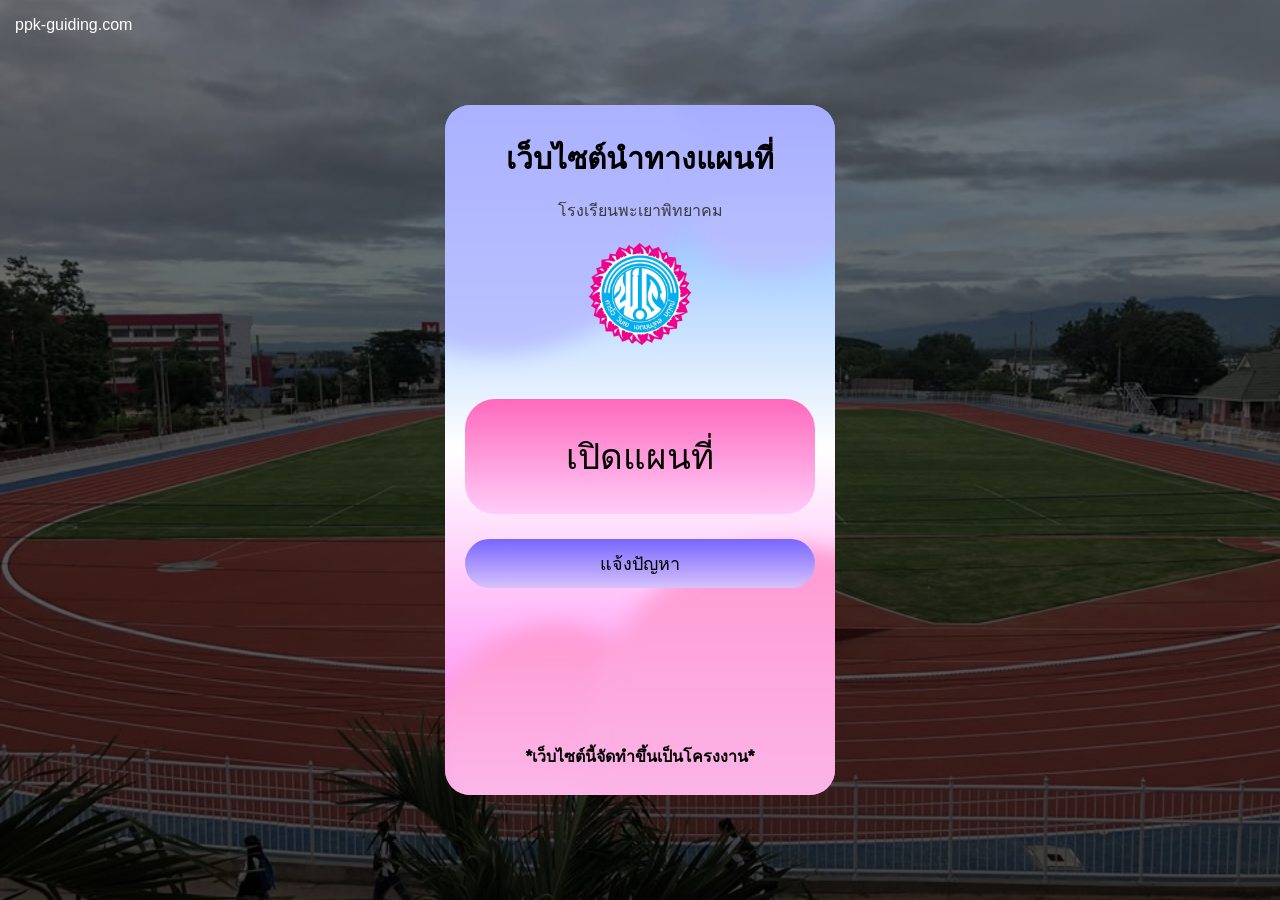
<file: PPK WEB/index.html>
<!DOCTYPE html>
<html lang="en">
<head>
    <meta charset="UTF-8">
    <meta name="viewport" content="width=device-width, initial-scale=1.0">
    <title>PPK Guiding</title>
    <link rel="stylesheet" href="style.css">
</head>
<body>

    <p class="web">ppk-guiding.com</p>

    <div class="app">
        <header>    
            <h1>เว็บไซต์นำทางแผนที่</h1>
            <p>โรงเรียนพะเยาพิทยาคม</p>
        </header>

        <img src="ppk_logo.png" alt="" class="image">

        <main>
            <button class="btn main-btn" onclick="goPer()">เปิดแผนที่</button>

            <button class="btn sub-btn" onclick="Help()">แจ้งปัญหา</button>
        </main>

        

        <p class="read">
            *เว็บไซต์นี้จัดทำขึ้นเป็นโครงงาน*
        </p>
        
        <div>
            <main>
                <div class="circle pink"></div>
                <div class="circle pinka"></div>
                <div class="circle blue"></div>
                <div class="circle bluea"></div>
            </main>
        </div>
        
    </div>

    <script src="./script.js"></script>

</body>
</html>
</file>
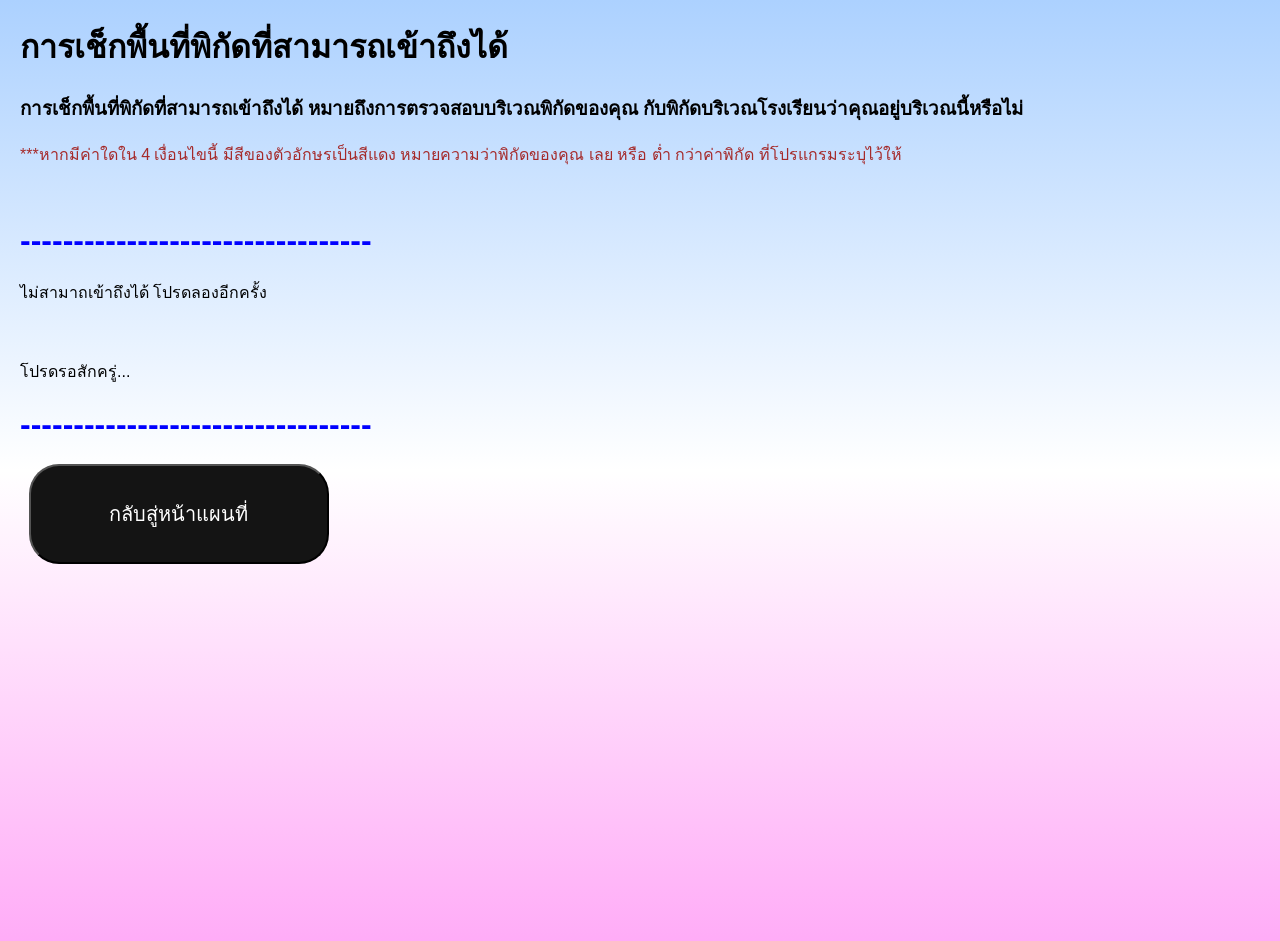
<file: PPK WEB/check_loca.html>
<!DOCTYPE html>
<html lang="en">
<head>
    <meta charset="UTF-8">
    <meta name="viewport" content="width=device-width, initial-scale=1.0">
    <title>location</title>

    <style>
        body {
            font-family: Arial, sans-serif;
            margin: 20px;
            height: 100vh;
            background: linear-gradient(180deg, #acd1ff,#ffffff, #ffacf7);
            
        }
    </style>
</head>
<body>
    <h1>การเช็กพื้นที่พิกัดที่สามารถเข้าถึงได้</h1>

    <h3>
        การเช็กพื้นที่พิกัดที่สามารถเข้าถึงได้ หมายถึงการตรวจสอบบริเวณพิกัดของคุณ กับพิกัดบริเวณโรงเรียนว่าคุณอยู่บริเวณนี้หรือไม่
    </h3>
    <p style="color: brown;">
        ***หากมีค่าใดใน 4 เงื่อนไขนี้ มีสีของตัวอักษรเป็นสีแดง หมายความว่าพิกัดของคุณ เลย หรือ ต่ำ กว่าค่าพิกัด ที่โปรแกรมระบุไว้ให้
    </p>

    <br>

    <h1 style="color: blue;">---------------------------------</h1>

    <p id="latmin">โปรดรอสักครู่...</p>
    <p id="latmax">โปรดรอสักครู่...</p>
    <p id="lonmin">โปรดรอสักครู่...</p>
    <p id="lonmax">โปรดรอสักครู่...</p>

    <br>

    <h2 id="loca">โปรดรอสักครู่...</h2>
    <p id="loca2">โปรดรอสักครู่...</p>

    <h1 style="color: blue;">---------------------------------</h1>

    <img id="place"></img>
    <img id="describe"></img>

    <button id="back" 
    style="width: 300px; height: 100px; border-radius: 30px; background: rgb(20,20,20); color: white; font-size: 20px;">
        กลับสู่หน้าแผนที่
    </button>

    <img class="pos">

    <script src="./check.js"></script>
    <script src="./map.js"></script>
</body>
</html>
</file>
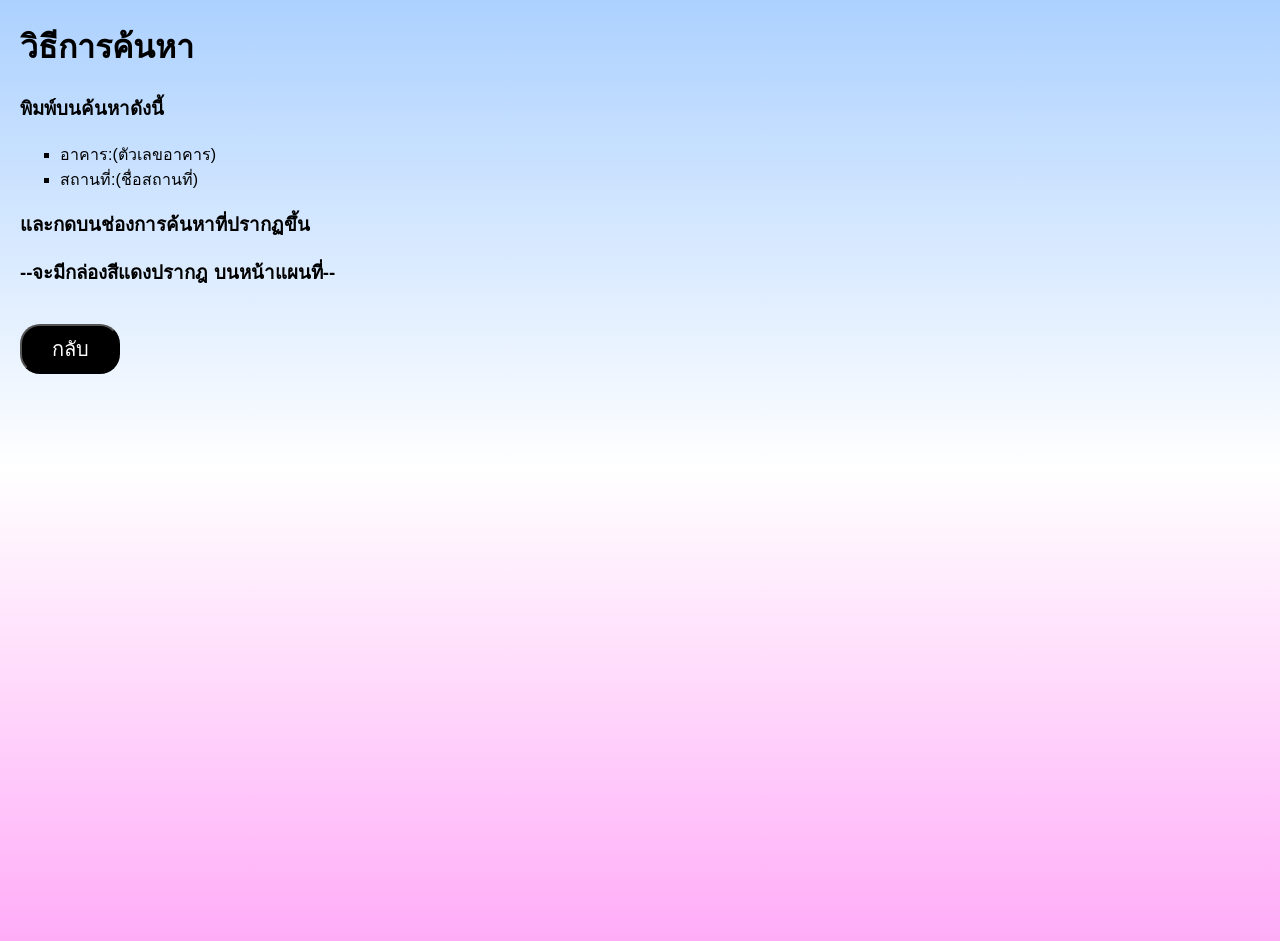
<file: PPK WEB/imformation.html>
<!DOCTYPE html>
<html lang="en">
<head>
    <meta charset="UTF-8">
    <meta name="viewport" content="width=device-width, initial-scale=1.0">
    <title>INFORMATION</title>

    <style>
        body {
            font-family: Arial, sans-serif;
            margin: 20px;
            background: linear-gradient(180deg, #acd1ff,#ffffff, #ffacf7);
            height: 100vh;
        }
        ul {
            list-style-type: square;
        }
    </style>
</head>
<body>
    <h1>วิธีการค้นหา</h1>
    <h3>พิมพ์บนค้นหาดังนี้</h3>
    <ul>
        <li>อาคาร:(ตัวเลขอาคาร)</li>
        <li>สถานที่:(ชื่อสถานที่)</li>
    </ul>
    <h3>และกดบนช่องการค้นหาที่ปรากฏขึ้น</h3>
    <h3>--จะมีกล่องสีแดงปรากฎ บนหน้าแผนที่--</h3>
    <br>
    <button style="width: 100px; height: 50px; font-size: 20px; color: white; background-color: black; border-radius: 20px;" onclick="goMap()">กลับ</button>


    <script src="./script.js"></script>
</body>
</html>
</file>
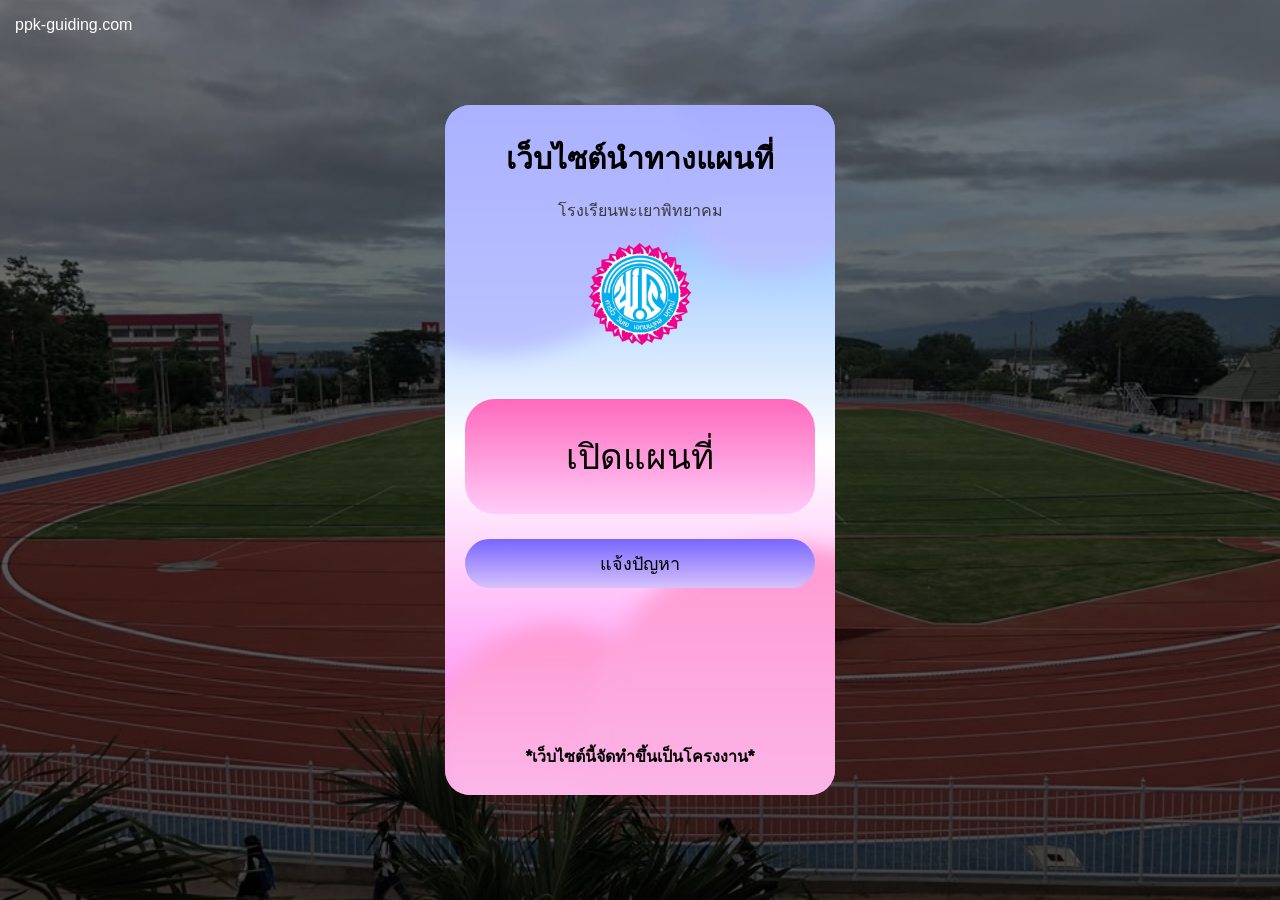
<file: PPK WEB/index1.html>
<!DOCTYPE html>
<html lang="en">
<head>
    <meta charset="UTF-8">
    <meta name="viewport" content="width=device-width, initial-scale=1.0">
    <title>PPK Guiding</title>
    <link rel="stylesheet" href="style.css">
</head>
<body>

    <p class="web">ppk-guiding.com</p>

    <div class="app">
        <header>    
            <h1>เว็บไซต์นำทางแผนที่</h1>
            <p>โรงเรียนพะเยาพิทยาคม</p>
        </header>

        <img src="ppk_logo.png" alt="" class="image">

        <main>
            <button class="btn main-btn" onclick="goPer()">เปิดแผนที่</button>

            <button class="btn sub-btn" onclick="Help()">แจ้งปัญหา</button>
        </main>

        

        <p class="read">
            *เว็บไซต์นี้จัดทำขึ้นเป็นโครงงาน*
        </p>
        
        <div>
            <main>
                <div class="circle pink"></div>
                <div class="circle pinka"></div>
                <div class="circle blue"></div>
                <div class="circle bluea"></div>
            </main>
        </div>
        
    </div>

    <script src="./script.js"></script>

</body>
</html>
</file>
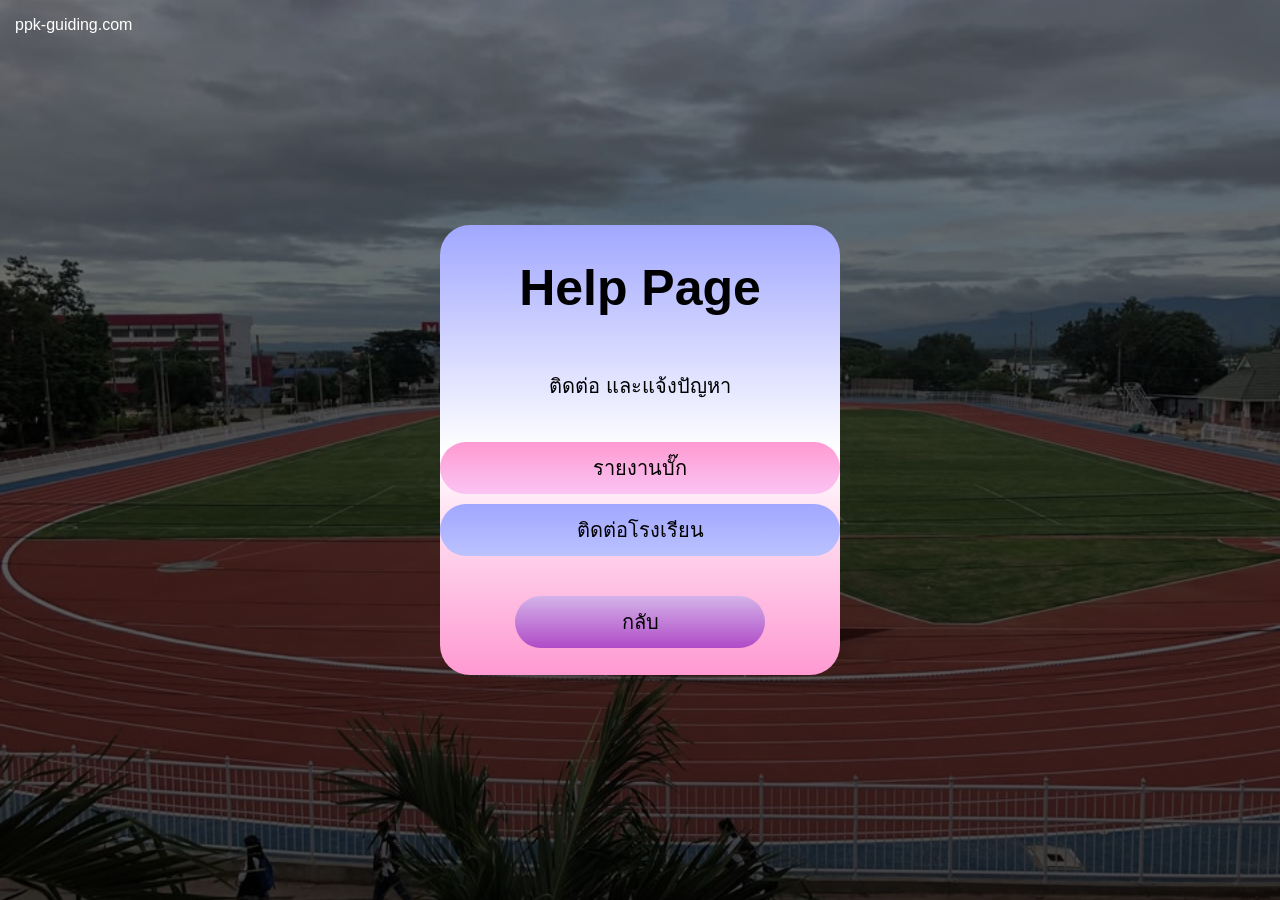
<file: PPK WEB/jhelp.html>
<!DOCTYPE html>
<html lang="en">
<head>
    <meta charset="UTF-8">
    <meta name="viewport" content="width=device-width, initial-scale=1.0">
    <title>Help Page</title>
    <link rel="stylesheet" href="help_style.css">
</head>
<body>

    <p class="web">ppk-guiding.com</p>

    <div class="app">

        <h1>Help Page</h1>
        <p>ติดต่อ และแจ้งปัญหา</p>
        <main class="m">
            <button class="btn bug" onclick="bug()">รายงานบั๊ก</button>
            <button class="btn sc" onclick="sc()">ติดต่อโรงเรียน</button>
        </main>
        <button class="btn back" onclick="goback()">กลับ</button>
    </div>

    <script src="./script.js"></script>

</body>
</html>
</file>
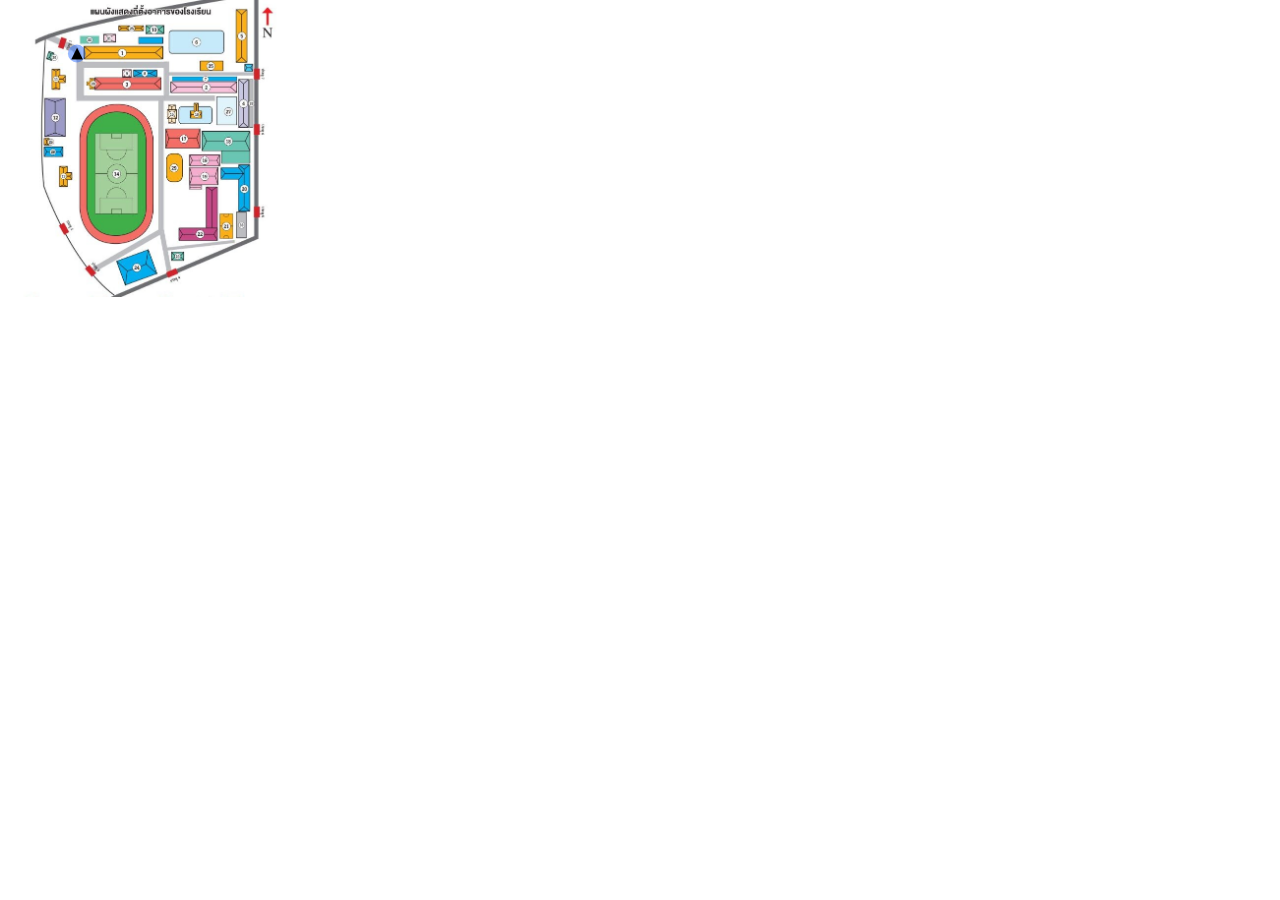
<file: PPK WEB/map2.html>
<!DOCTYPE html>
<html lang="en">
<head>
    <meta charset="UTF-8">
    <meta name="viewport" content="width=device-width, initial-scale=1.0">
    <title>MAP</title>
    <link rel="stylesheet" href="map2_style.css">
</head>
<body>
    <div class="map-warp">
        <img src="ppk_map.jpg" alt="" class="map">
        <div id="pos">
            <h4>▼</h4>
            <span></span>
        </div>

        <div id="mark">
            <span id="markspan"></span>
        </div>

        <script src="./map.js"></script>    
        <script src="./process_MAP.js"></script>
        <script src="./mark_search.js"></script>    
    </div>
</body>
</html>
</file>
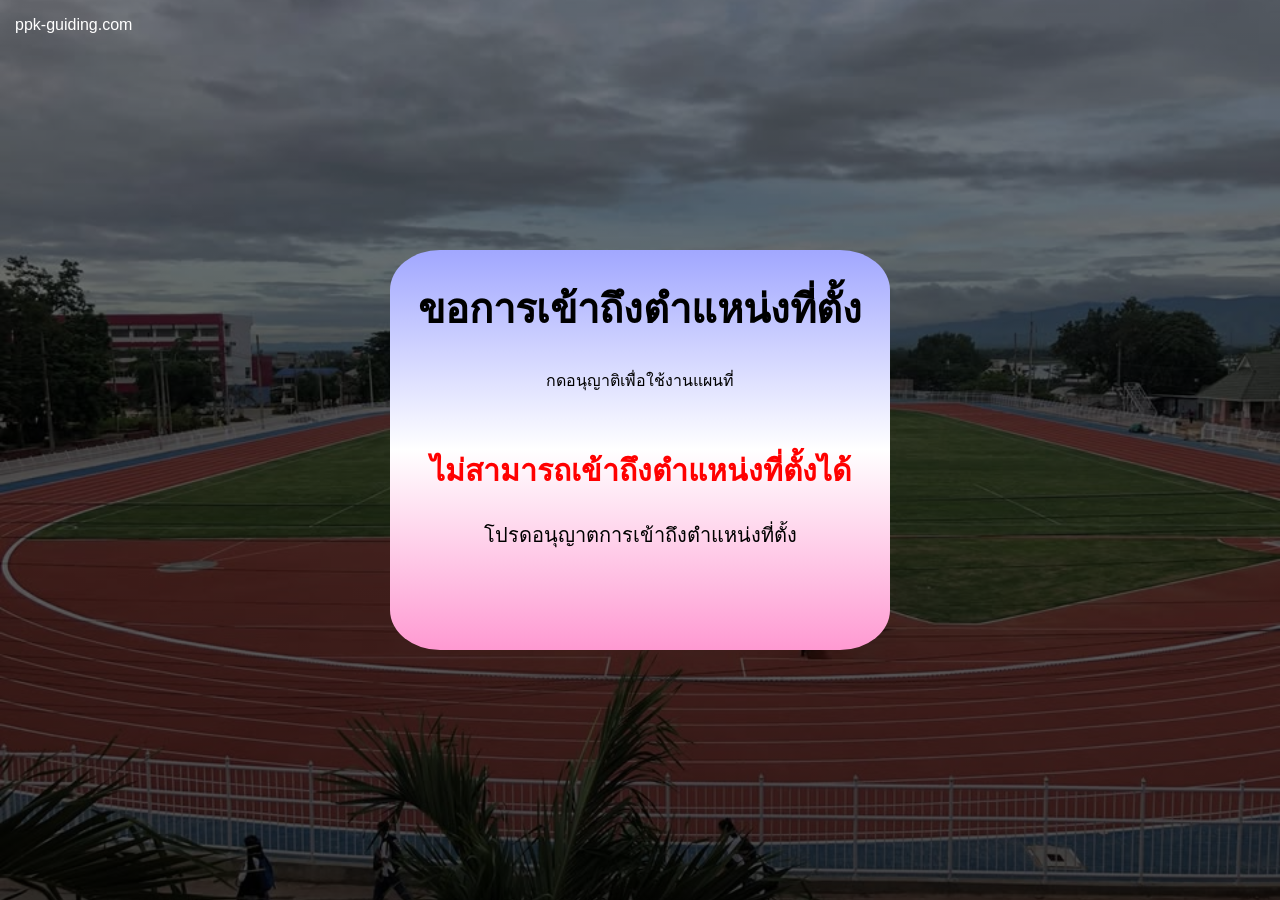
<file: PPK WEB/map_permiss.html>
<!DOCTYPE html>
<html lang="en">
<head>
    <meta charset="UTF-8">
    <meta name="viewport" content="width=device-width, initial-scale=1.0">
    <title>Map permission</title>
    <link rel="stylesheet" href="map_per.css">
</head>
<body>

    <p class="web">ppk-guiding.com</p>

    <div class="app">
        <h1>ขอการเข้าถึงตำแหน่งที่ตั้ง</h1>
        <p>กดอนุญาติเพื่อใช้งานแผนที่</p>
        <h2 id="per">กำลังขอการเข้าถึงตำแหน่งที่ตั้ง...</h2>
        <p id="per2"></p>
    </div>

    <script src="per.js"></script>
</body>
</html>
</file>
<file: PPK WEB/style.css>
* {
    box-sizing: border-box;
    font-family: "Segoe UI", sans-serif;
}

body {
    margin: 0;
    padding: 0;
    background-image:
        linear-gradient(rgba(0,0,0,0.5),rgba(0,0,0,0.7)),
        url(ppk.jpg);
    background-size: cover;
    background-position: center;
    background-repeat: no-repeat;
    height: 100vh;
    display: flex;
    justify-content: center;
    align-items: center;
}

.app {
    width: 390px;
    height: 690px;
    background: linear-gradient(180deg, #63a9ff,#ffffff, #ff71f1) ;
    border-radius: 25px;
    padding: 30px 20px;
    

    position: relative;
    overflow: hidden;

    z-index: 1;
}

.circle {
    position: absolute;
    border-radius: 50%;
    z-index: -1;

    filter: blur(10px);

    animation: float 4s ease-in-out infinite;
}

@keyframes float {
    0% { transform: translateY(0); }
    50% { transform: translateY(-40px); }
    100% { transform: translateY(0); }
}

.pink {
    width: 400px;
    height: 400px;
    background: linear-gradient(to bottom, #ff9ad2, #fac4f3);
    bottom: -150px;
    right: -150px;
}

.blue {
    width: 400px;
    height: 400px;
    background: linear-gradient(to bottom, #a1a7ff, #bbc2ff);
    top: -150px;
    left: -150px;
}

.pinka {
    width: 250px;
    height: 250px;
    background: linear-gradient(to bottom, #ff9ad2, #fac4f3);
    bottom: -80px;
    right: 155px;

    z-index: -2;
}

.bluea {
    width: 220px;
    height: 220px;
    background: linear-gradient(to bottom, #a1a7ff, #bbc2ff);
    top: -50px;
    left: 215px;

    z-index: -2;
}


header {
    text-align: center;
    margin-bottom: 0px;
}

header h1 {
    margin: 0;
    font-size: 30px;
}

header p {
    color: rgb(58, 58, 58);
}

main {
    display:flex;
    flex-direction:column;
    gap: 25px;
}

.btn {
    border: none;
    border-radius: 30px;
    cursor: pointer;
    transition: 0.2s;
    gap: 50px;
    color: black;
}

.main-btn {
    background: linear-gradient(180deg, #ff69bc , #ffccf9);
    padding: 30px;
    font-size: 35px;
}

.sub-btn {
    background: linear-gradient(180deg, #7866ff , #d7c2fb);
    padding: 10px;
    font-size: 18px;
}

.btn:hover {
    transform: scale(1.05);
}

.btn:active {
    transform: scale(1);
}

.read {
    text-align: center;
    padding-top:40%;
    font-weight: 1000;
}

.image {
    width: 110px;
    display: flex;
    margin: 0 auto 50px auto;
}

.web {
    position: fixed;
    color: #fff;
    left: 15px;
    top: 0px;
}
</file>
<file: PPK WEB/help_style.css>
* {
    box-sizing: border-box;
    font-family: "Segoe UI", sans-serif;
}

body {
    margin: 0;
    background-image:
        linear-gradient(rgba(0,0,0,0.5),rgba(0,0,0,0.7)),
        url(ppk.jpg);
    background-size: cover;
    background-position: center;
    background-repeat: no-repeat;
    height: 100vh;
    display: flex;
    justify-content: center;
    align-items: center;
}



.app {
    display: flex;
    justify-content:flex-start;
    align-items:center;
    width: 400px;
    height: 450px;
    background: linear-gradient(0deg, #ff9ad2,#ffffff, #a1a7ff);
    border-radius: 30px;
    text-align: center;
    flex-direction: column;
}


.app h1 {
    font-size:50px;
}
.app p {
    font-size:20px;
}

.m {
    display: flex;
    flex-direction: column;
    padding-top: 20px;
}

.btn {
    border: none;
    border-radius: 30px;
    cursor: pointer;
    transition: 0.2s;
    gap: 0px;
    width: 400px;
    text-align: center;
    color: black;
}

.bug {
    background: linear-gradient(180deg, #ff9ad2, #fac4f3);
    padding: 10px;
    font-size: 20px;
}

.sc {
    background: linear-gradient(180deg, #a1a7ff, #bbc2ff);
    padding: 10px;
    font-size: 20px;
}

.back {
    background: linear-gradient(0deg, #b04ac7, #d4b4e9);
    padding: 10px;
    font-size: 20px;
    margin-top: 40px;
    width: 250px;
}

main {
    display: flex;
    flex-direction: column;
    gap: 10px;
}

.btn:hover {
    transform: scale(1.05);
}
.btn:active {
    transform: scale(1);
}

.web {
    position: fixed;
    color: #fff;
    left: 15px;
    top: 0px;
}
</file>
<file: PPK WEB/map2_style.css>
* {
    margin: 0;
    padding: 0;
    box-sizing: border-box;
}

html, body {
  width: 100%;
  height: 100%;
  overflow: hidden;
}

.map {
    width: 300px;
    object-fit: contain;
    display: block;
    z-index: -1;
    position: relative;
}

#pos {
  position: absolute;
  font-size: 20px;
  
  top: 6%;
  left: 6%;

  z-index: 4;

  transform: translate(-50%, -50%) rotate(180deg);    /* important */

  color: rgb(0, 0, 0);

  transition: 0.2s;

  transform-origin: center center;
  
  align-items: center;
  justify-content: center;

}

#pos h4 {
    font-size: 20px;
    color: rgb(0, 0, 0);
    font-weight: 200;

    transform-origin: center center;

}

@keyframes bounce {
  0%,100% { transform: translate(-50%, -100%); }
  50% { transform: translate(-50%, -120%); }
}

#pos span {
  position: absolute;
  top: 50%;
  left: 50%;
  width: 18px;
  height: 18px;
  border-radius: 50%;
  background: rgba(0, 81, 255, 0.4);
  transform: translate(-50%, -50%);
  animation: ring 1.2s infinite;

  z-index: -1;
}

@keyframes pulse {
  0%   { box-shadow: 0 0 0 0 rgba(38, 0, 255, 0.7); }
  70%  { box-shadow: 0 0 0 20px rgba(6, 89, 232, 0.7); }
  100% { box-shadow: 0 0 0 0 rgba(25, 0, 255, 0.5); }
}

@keyframes ring2 {
  0% { transform: translate(-50%, -50%) scale(2); opacity: 0.4; }
  100% { transform: translate(-50%, -50%) scale(4); opacity: 0; }
}

@keyframes ring {
  0% { transform: translate(-50%, -50%) scale(4); opacity: 1; }
  100% { transform: translate(-50%, -50%) scale(6); opacity: 0; }
}

#mark {
    position: absolute;
    background: rgba(255, 87, 87, 0.8);
    border-radius: 3px;
}

#markspan {
    position: absolute;
    top: 50%;
    left: 50%;
    width: 18px;
    height: 18px;
    border-radius: 50%;
    background: rgba(255, 87, 87, 1);
    transform: translate(-50%, -50%);

    animation: ring2 1.5s infinite;

    z-index: -1;

    display: none;
}
</file>
<file: PPK WEB/map_per.css>
* {
    box-sizing: border-box;
    font-family: "Segoe UI", sans-serif;
}

body {
    margin: 0;
    background-image:
        linear-gradient(rgba(0,0,0,0.5),rgba(0,0,0,0.7)),
        url(ppk.jpg);
    background-size: cover;
    background-position: center;
    background-repeat: no-repeat;
    height: 100vh;
    display: flex;
    justify-content: center;
    align-items: center;
}

.app {
    width: 500px;
    height: 400px;
    background: linear-gradient(0deg, #ff9ad2,#ffffff, #a1a7ff);
    border-radius: 10%;
    text-align: center;
    padding-top: 0px;
    justify-content: center;
    align-items: center;
}

.app h1 {
    font-size:40px;
}

.web {
    position: fixed;
    color: #fff;
    left: 15px;
    top: 0px;
}

.app h2 {
    font-size:30px;
    padding-top: 30px;
}

#per2 {
    font-size:20px;
    padding-bottom: 20px;
}
</file>
